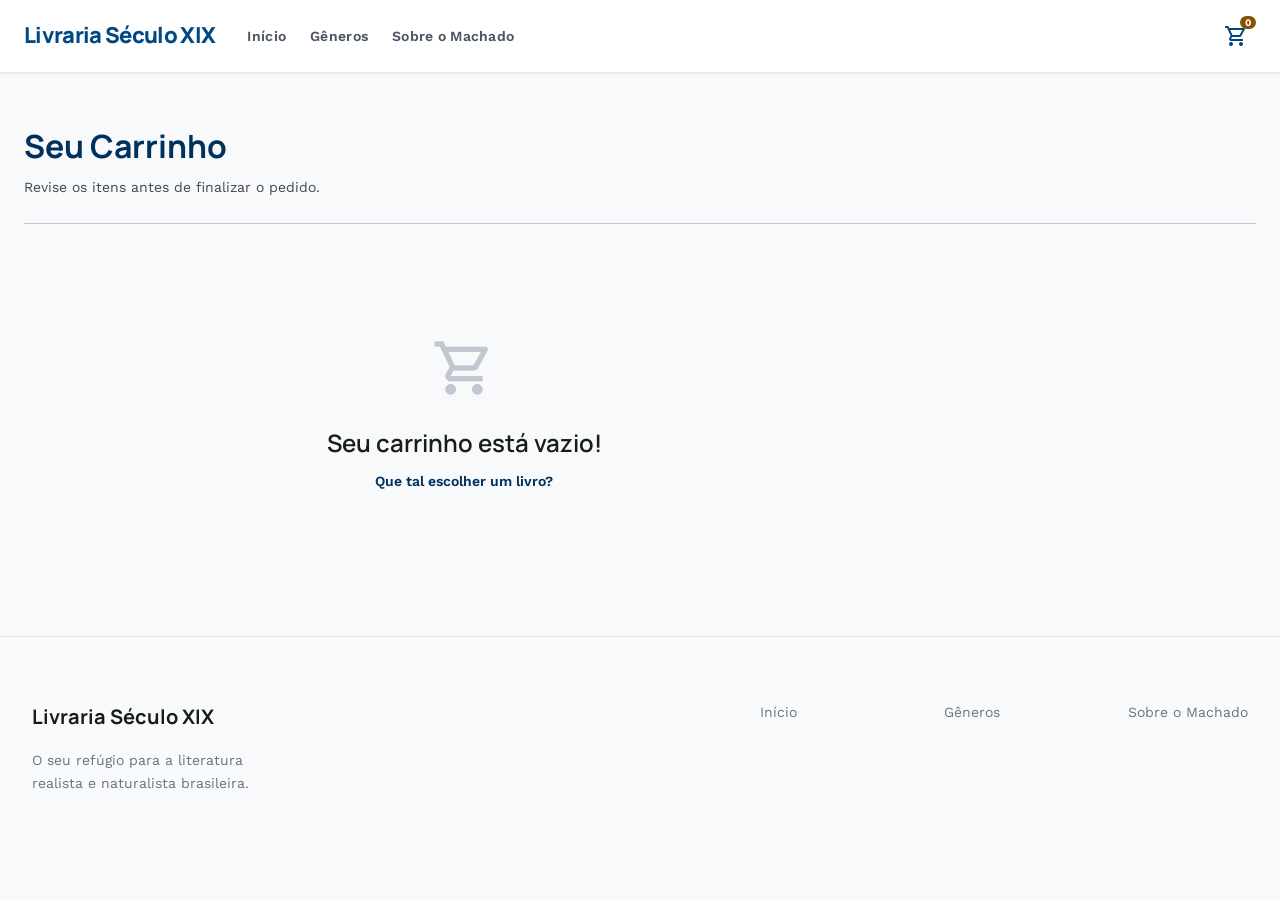
<file: carrinho.html>
<!DOCTYPE html>
<html lang="pt-BR">

<head>
  <meta charset="utf-8" />
  <meta name="viewport" content="width=device-width, initial-scale=1.0" />
  <title>Carrinho — Livraria Século XIX</title>

  <link
    href="https://fonts.googleapis.com/css2?family=Manrope:wght@400;500;600;700;800;900&family=Work+Sans:wght@400;500;600;700&display=swap"
    rel="stylesheet" />
  <link href="https://fonts.googleapis.com/css2?family=Material+Symbols+Outlined:wght,FILL@100..700,0..1"
    rel="stylesheet" />

  <link rel="stylesheet" href="CSS/index.css" />
  <link rel="stylesheet" href="CSS/carrinho.css" />
</head>

<body>

  <!-- ══ NAVBAR ══ -->
  <header class="nav">
    <div class="nav__inner">
      <div class="nav__esquerda">
        <a href="index.html" class="nav__logo">Livraria Século XIX</a>
        <div class="nav__links">
          <a class="nav__link" href="index.html">Início</a>
          <a class="nav__link" href="busca.html">Gêneros</a>
          <a class="nav__link" href="sobre.html">Sobre o Machado</a>
        </div>
      </div>

      <div class="nav__acoes">
        <button class="nav__icone-btn" aria-label="Carrinho">
          <span class="material-symbols-outlined">shopping_cart</span>
          <span class="nav__badge" id="badge-carrinho">0</span>
        </button>
      </div>
    </div>
  </header>

  <!-- ══ CONTEÚDO ══ -->
  <main class="pagina">

    <!-- Cabeçalho -->
    <header class="carrinho-header">
      <h1 class="carrinho-header__titulo">Seu Carrinho</h1>
      <p class="carrinho-header__subtitulo">Revise os itens antes de finalizar o pedido.</p>
    </header>

    <div class="carrinho-grid">

      <!-- ══ LISTA DE ITENS ══ -->
      <div class="lista-itens">

        <div class="empty-cart">
          <span class="material-symbols-outlined empty-cart__icone">shopping_cart</span>
          <p class="empty-cart__texto">Seu carrinho está vazio!</p>
          <a href="index.html" class="empty-cart__link">Que tal escolher um livro?</a>
        </div>

      </div><!-- /lista-itens -->

      <!-- ══ RESUMO ══ -->
      <aside class="resumo" id="resumo-pedido" style="display:none;">
        <h2 class="resumo__titulo">Resumo do Pedido</h2>
        <div class="resumo__linhas">
          <div class="resumo__linha">
            <span>Subtotal</span>
            <span id="spanSubtotal">R$ 0,00</span>
          </div>
          <div class="resumo__linha resumo__linha--total">
            <span>Total</span>
            <span id="spanTotal">R$ 0,00</span>
          </div>
        </div>
        <button class="btn-checkout">
          <span class="material-symbols-outlined">lock</span>
          Finalizar Compra
        </button>
      </aside>

    </div><!-- /carrinho-grid -->
  </main>

  <!-- ══ FOOTER ══ -->
  <footer class="rodape">
    <div class="rodape__inner">
      <div class="rodape__marca">
        <span class="rodape__logo">Livraria Século XIX</span>
        <p class="rodape__descricao">O seu refúgio para a literatura realista e naturalista brasileira.</p>
      </div>
      <div class="rodape__links">
        <a class="rodape__link" href="index.html">Início</a>
        <a class="rodape__link" href="busca.html">Gêneros</a>
        <a class="rodape__link" href="sobre.html">Sobre o Machado</a>
      </div>
    </div>
  </footer>

  <script src="JavaScript/carrinho.js"></script>
</body>

</html>
</file>
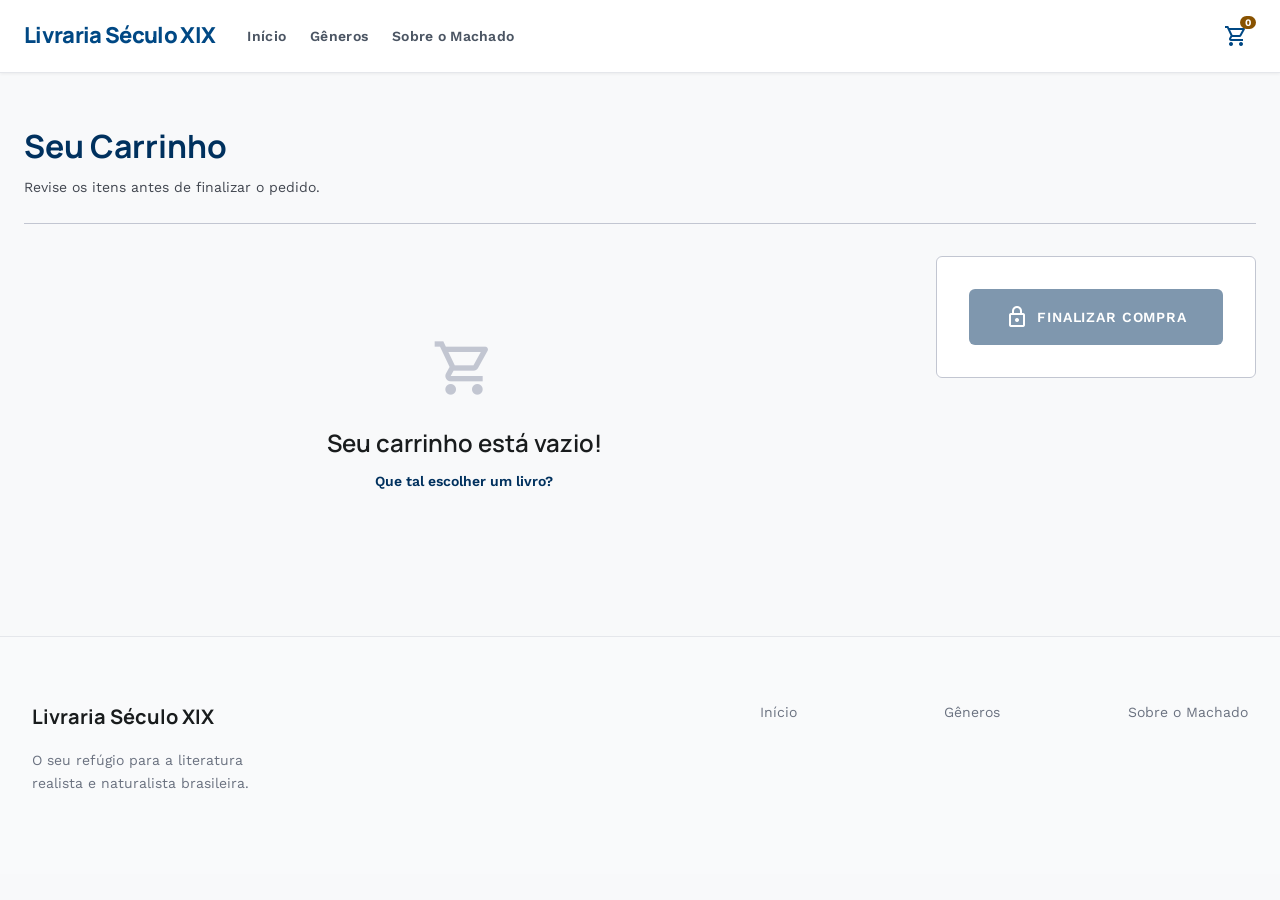
<file: FrontEnd/carrinho.html>
<!DOCTYPE html>
<html lang="pt-BR">

<head>
  <meta charset="utf-8" />
  <meta name="viewport" content="width=device-width, initial-scale=1.0" />
  <title>Carrinho — Livraria Século XIX</title>

  <link
    href="https://fonts.googleapis.com/css2?family=Manrope:wght@400;500;600;700;800;900&family=Work+Sans:wght@400;500;600;700&display=swap"
    rel="stylesheet" />
  <link href="https://fonts.googleapis.com/css2?family=Material+Symbols+Outlined:wght,FILL@100..700,0..1"
    rel="stylesheet" />

  <link rel="stylesheet" href="CSS/index.css" />
  <link rel="stylesheet" href="CSS/carrinho.css" />
</head>

<body>

  <!-- ══ NAVBAR ══ -->
  <header class="nav">
    <div class="nav__inner">
      <div class="nav__esquerda">
        <a href="index.html" class="nav__logo">Livraria Século XIX</a>
        <div class="nav__links">
          <a class="nav__link" href="index.html">Início</a>
          <a class="nav__link" href="busca.html">Gêneros</a>
          <a class="nav__link" href="sobre.html">Sobre o Machado</a>
        </div>
      </div>

      <div class="nav__acoes">
        <button class="nav__icone-btn" aria-label="Carrinho">
          <span class="material-symbols-outlined">shopping_cart</span>
          <span class="nav__badge" id="badge-carrinho">0</span>
        </button>
      </div>
    </div>
  </header>

  <!-- ══ CONTEÚDO ══ -->
  <main class="pagina">

    <!-- Cabeçalho -->
    <header class="carrinho-header">
      <h1 class="carrinho-header__titulo">Seu Carrinho</h1>
      <p class="carrinho-header__subtitulo">Revise os itens antes de finalizar o pedido.</p>
    </header>

    <div class="carrinho-grid">

      <!-- ══ LISTA DE ITENS ══ -->
      <div class="lista-itens">

        <div class="empty-cart">
          <span class="material-symbols-outlined empty-cart__icone">shopping_cart</span>
          <p class="empty-cart__texto">Seu carrinho está vazio!</p>
          <a href="index.html" class="empty-cart__link">Que tal escolher um livro?</a>
        </div>

      </div><!-- /lista-itens -->

      <!-- ══ RESUMO ══ -->
      <aside class="resumo" id="resumo-pedido">
        <button class="btn-checkout">
          <span class="material-symbols-outlined">lock</span>
          Finalizar Compra
        </button>
      </aside>

    </div><!-- /carrinho-grid -->
  </main>

  <!-- ══ FOOTER ══ -->
  <footer class="rodape">
    <div class="rodape__inner">
      <div class="rodape__marca">
        <span class="rodape__logo">Livraria Século XIX</span>
        <p class="rodape__descricao">O seu refúgio para a literatura realista e naturalista brasileira.</p>
      </div>
      <div class="rodape__links">
        <a class="rodape__link" href="index.html">Início</a>
        <a class="rodape__link" href="busca.html">Gêneros</a>
        <a class="rodape__link" href="sobre.html">Sobre o Machado</a>
      </div>
    </div>
  </footer>

  <div class="compra-concluida-modal">
    <div class="compra-concluida-modal__conteudo">
      <h2 class="compra-concluida-modal__titulo">Compra Concluída!</h2>
      <p class="compra-concluida-modal__mensagem">Obrigado pela sua compra. Abaixo estão os links para acessar seus
        livros:</p>
      <ul class="compra-concluida-modal__lista-livros">
      </ul>
      <button class="btn-fechar-modal">Fechar</button>
    </div>
  </div>

  <script src="JavaScript/carrinho.js"></script>
</body>

</html>
</file>
<file: CSS/index.css>
/* =====================================================
       TOKENS — CSS Custom Properties
       ===================================================== */
:root {
    --surface: #f8f9fa;
    --surface-dim: #d9dadb;
    --surface-bright: #f8f9fa;
    --surface-container-lowest: #ffffff;
    --surface-container-low: #f3f4f5;
    --surface-container: #edeeef;
    --surface-container-high: #e7e8e9;
    --surface-container-highest: #e1e3e4;
    --on-surface: #191c1d;
    --on-surface-variant: #424750;
    --outline: #727781;
    --outline-variant: #c2c6d1;
    --primary: #00315e;
    --on-primary: #ffffff;
    --primary-container: #004884;
    --on-primary-container: #88b8fb;
    --primary-fixed: #d4e3ff;
    --primary-fixed-dim: #a4c9ff;
    --on-primary-fixed: #001c39;
    --secondary: #885200;
    --on-secondary: #ffffff;
    --secondary-container: #fca226;
    --on-secondary-container: #683e00;
    --on-secondary-fixed: #2b1700;
    --error: #ba1a1a;
    --background: #f8f9fa;

    /* Tipografia */
    --font-display: 'Manrope', sans-serif;
    --font-body: 'Work Sans', sans-serif;

    /* Escala */
    --text-xs: 12px;
    --text-sm: 14px;
    --text-base: 16px;
    --text-lg: 20px;
    --text-xl: 24px;
    --text-2xl: 32px;
    --text-3xl: 48px;

    /* Espaçamentos */
    --sp-xs: 4px;
    --sp-sm: 8px;
    --sp-md: 16px;
    --sp-lg: 24px;
    --sp-xl: 32px;
    --sp-2xl: 48px;
    --sp-3xl: 64px;
    --sp-4xl: 80px;

    /* Layout */
    --max-w: 1280px;
    --radius-sm: 2px;
    --radius-md: 4px;
    --radius-lg: 6px;
    --radius-xl: 8px;
    --radius-full: 9999px;

    /* Sombras */
    --shadow-sm: 0 1px 3px rgba(0, 0, 0, 0.06);
    --shadow-md: 0 4px 12px rgba(0, 0, 0, 0.08);
    --shadow-lg: 0 10px 24px rgba(0, 0, 0, 0.10);
}

/* =====================================================
       RESET
       ===================================================== */
*,
*::before,
*::after {
    margin: 0;
    padding: 0;
    box-sizing: border-box;
}

html {
    scroll-behavior: smooth;
}

body {
    background: var(--background);
    color: var(--on-surface);
    font-family: var(--font-body);
    font-size: var(--text-base);
    line-height: 1.6;
}

a {
    color: inherit;
    text-decoration: none;
}

button {
    cursor: pointer;
    border: none;
    background: none;
    font-family: var(--font-body);
}

img {
    display: block;
    max-width: 100%;
}

.material-symbols-outlined {
    font-variation-settings: 'FILL' 0, 'wght' 400, 'GRAD' 0, 'opsz' 24;
}

/* scrollbar invisible */
.sem-scrollbar::-webkit-scrollbar {
    display: none;
}

.sem-scrollbar {
    -ms-overflow-style: none;
    scrollbar-width: none;
}

/* =====================================================
       NAVBAR — .nav
       ===================================================== */
.nav {
    background: var(--surface-container-lowest);
    border-bottom: 1px solid #e5e7eb;
    box-shadow: var(--shadow-sm);
    position: sticky;
    top: 0;
    z-index: 50;
}

.nav__inner {
    max-width: var(--max-w);
    margin: 0 auto;
    padding: var(--sp-md) var(--sp-lg);
    display: flex;
    align-items: center;
    justify-content: space-between;
    gap: var(--sp-md);
    flex-wrap: wrap;
}

.nav__esquerda {
    display: flex;
    align-items: center;
    gap: var(--sp-xl);
}

.nav__logo {
    font-family: var(--font-display);
    font-size: 22px;
    font-weight: 900;
    color: var(--primary-container);
    letter-spacing: -0.03em;
    white-space: nowrap;
}

.nav__links {
    display: flex;
    align-items: center;
    gap: var(--sp-lg);
}

.nav__link {
    font-family: var(--font-body);
    font-size: var(--text-sm);
    font-weight: 600;
    color: #4b5563;
    letter-spacing: 0.02em;
    transition: color .2s;
}

.nav__link:hover {
    color: var(--primary-container);
}

.nav__link--ativo {
    color: var(--primary-container);
    border-bottom: 2px solid var(--primary-container);
    padding-bottom: 2px;
}

.nav__busca {
    flex: 1;
    max-width: 480px;
    position: relative;
    display: flex;
    align-items: center;
}

.nav__busca-icone {
    position: absolute;
    left: var(--sp-md);
    color: var(--outline);
    pointer-events: none;
}

.nav__busca-input {
    width: 100%;
    padding: var(--sp-sm) var(--sp-md) var(--sp-sm) 40px;
    background: var(--surface-container);
    border: 1px solid var(--outline-variant);
    border-radius: var(--radius-lg);
    font-family: var(--font-body);
    font-size: var(--text-sm);
    color: var(--on-surface);
    outline: none;
    transition: border-color .2s;
}

.nav__busca-input:focus {
    border-color: var(--primary);
}

.nav__busca-input::placeholder {
    color: var(--outline);
}

.nav__acoes {
    display: flex;
    align-items: center;
    gap: var(--sp-xs);
}

.nav__icone-btn {
    padding: var(--sp-sm);
    border-radius: var(--radius-full);
    color: var(--primary-container);
    transition: background .2s;
    position: relative;
    display: flex;
}

.nav__icone-btn:hover {
    background: #f9fafb;
}

.nav__badge {
    position: absolute;
    top: 0;
    right: 0;
    background: var(--secondary);
    color: white;
    font-size: 10px;
    font-weight: 700;
    padding: 1px 5px;
    border-radius: var(--radius-full);
    min-width: 16px;
    text-align: center;
}

/* =====================================================
       MAIN WRAPPER
       ===================================================== */
.pagina {
    max-width: var(--max-w);
    margin: 0 auto;
    padding: 0 var(--sp-lg);
}

/* =====================================================
       HERO — .hero
       ===================================================== */
.hero {
    margin: var(--sp-xl) 0 var(--sp-4xl);
}

.hero__banner {
    position: relative;
    height: 480px;
    border-radius: var(--radius-xl);
    overflow: hidden;
    box-shadow: var(--shadow-lg);
}

.hero__img {
    position: absolute;
    inset: 0;
    width: 100%;
    height: 100%;
    object-fit: cover;
}

.hero__overlay {
    position: absolute;
    inset: 0;
    background: linear-gradient(to right, rgba(0, 49, 94, 0.9), transparent);
    display: flex;
    flex-direction: column;
    justify-content: center;
    padding: var(--sp-3xl);
    color: white;
}

.hero__etiqueta {
    font-family: var(--font-body);
    font-size: var(--text-xs);
    font-weight: 600;
    letter-spacing: 0.15em;
    text-transform: uppercase;
    color: var(--primary-fixed);
    margin-bottom: var(--sp-md);
}

.hero__titulo {
    font-family: var(--font-display);
    font-size: clamp(28px, 4vw, var(--text-3xl));
    font-weight: 700;
    line-height: 1.2;
    max-width: 520px;
    margin-bottom: var(--sp-lg);
}

.hero__subtitulo {
    font-size: var(--text-base);
    line-height: 1.6;
    max-width: 440px;
    color: var(--primary-fixed-dim);
    margin-bottom: var(--sp-xl);
}

.hero__botoes {
    display: flex;
    gap: var(--sp-md);
    flex-wrap: wrap;
}

.btn-hero-primario {
    background: var(--secondary-container);
    color: var(--on-secondary-fixed);
    font-family: var(--font-body);
    font-size: var(--text-lg);
    font-weight: 600;
    padding: var(--sp-md) var(--sp-xl);
    border-radius: var(--radius-sm);
    letter-spacing: 0.05em;
    text-transform: uppercase;
    transition: all .2s;
}

.btn-hero-primario:hover {
    background: var(--secondary);
    color: white;
}

.btn-hero-secundario {
    border: 2px solid white;
    color: white;
    font-family: var(--font-body);
    font-size: var(--text-lg);
    font-weight: 600;
    padding: var(--sp-md) var(--sp-xl);
    border-radius: var(--radius-sm);
    letter-spacing: 0.05em;
    text-transform: uppercase;
    transition: background .2s;
}

.btn-hero-secundario:hover {
    background: rgba(255, 255, 255, 0.1);
}

/* =====================================================
       SECÇÃO GENÉRICA — .secao
       ===================================================== */
.secao {
    margin-bottom: var(--sp-4xl);
}

.secao__cabecalho {
    display: flex;
    align-items: flex-end;
    justify-content: space-between;
    margin-bottom: var(--sp-xl);
    gap: var(--sp-md);
}

.secao__titulo {
    font-family: var(--font-display);
    font-size: var(--text-2xl);
    font-weight: 700;
    color: var(--primary);
    line-height: 1.25;
}

.secao__subtitulo {
    font-size: var(--text-sm);
    color: var(--on-surface-variant);
    margin-top: var(--sp-xs);
}

.secao__ver-todos {
    font-family: var(--font-body);
    font-size: var(--text-sm);
    font-weight: 600;
    color: var(--primary);
    letter-spacing: 0.02em;
    display: flex;
    align-items: center;
    gap: var(--sp-xs);
    white-space: nowrap;
    transition: opacity .2s;
}

.secao__ver-todos:hover {
    opacity: 0.75;
    text-decoration: underline;
}

.secao__ver-todos .material-symbols-outlined {
    font-size: 16px;
}

/* =====================================================
       GRID DE GÊNEROS — .generos
       ===================================================== */
.generos__grid {
    display: grid;
    grid-template-columns: repeat(5, 1fr);
    gap: var(--sp-md);
}

.genero-card {
    display: flex;
    flex-direction: column;
    align-items: center;
    justify-content: center;
    padding: var(--sp-lg);
    background: var(--surface-container-lowest);
    border: 1px solid var(--outline-variant);
    border-radius: var(--radius-lg);
    cursor: pointer;
    transition: all .2s;
    gap: var(--sp-sm);
}

.genero-card:hover {
    border-color: var(--primary);
    box-shadow: var(--shadow-md);
}

.genero-card:hover .genero-card__icone {
    transform: scale(1.1);
}

.genero-card__icone {
    font-size: 36px;
    color: var(--primary);
    transition: transform .2s;
}

.genero-card__nome {
    font-family: var(--font-body);
    font-size: var(--text-sm);
    font-weight: 600;
    color: var(--on-surface);
    text-align: center;
}

/* =====================================================
       SCROLL HORIZONTAL — .scroll-livros
       ===================================================== */
.scroll-livros__controles {
    display: flex;
    gap: var(--sp-sm);
}

.btn-scroll {
    width: 40px;
    height: 40px;
    border-radius: var(--radius-full);
    border: 1px solid var(--outline-variant);
    display: flex;
    align-items: center;
    justify-content: center;
    color: var(--on-surface);
    transition: background .2s;
}

.btn-scroll:hover {
    background: var(--primary-fixed);
}

.scroll-livros__trilha {
    display: flex;
    gap: var(--sp-lg);
    overflow-x: auto;
    padding-bottom: var(--sp-lg);
}

/* =====================================================
       CARD DE LIVRO — .livro-card
       ===================================================== */
.livro-card {
    flex: none;
    width: 220px;
    background: var(--surface-container-lowest);
    border: 1px solid var(--outline-variant);
    border-radius: var(--radius-sm);
    overflow: hidden;
    transition: box-shadow .2s;
}

.livro-card:hover {
    box-shadow: var(--shadow-lg);
}

.livro-card__capa {
    position: relative;
    height: 300px;
    background: var(--surface-container);
    overflow: hidden;
}

.livro-card__capa img {
    width: 100%;
    height: 100%;
    object-fit: cover;
    transition: transform .5s;
}

.livro-card:hover .livro-card__capa img {
    transform: scale(1.05);
}

.livro-card__tag {
    position: absolute;
    top: var(--sp-sm);
    left: var(--sp-sm);
    background: var(--primary);
    color: white;
    font-family: var(--font-body);
    font-size: 10px;
    font-weight: 700;
    padding: 2px var(--sp-sm);
    border-radius: var(--radius-sm);
    text-transform: uppercase;
    letter-spacing: 0.06em;
}

.livro-card__info {
    padding: var(--sp-md);
}

.livro-card__titulo {
    font-family: var(--font-body);
    font-size: var(--text-sm);
    font-weight: 600;
    color: var(--on-surface);
    margin-bottom: var(--sp-xs);
    white-space: nowrap;
    overflow: hidden;
    text-overflow: ellipsis;
}

.livro-card__autor {
    font-size: var(--text-xs);
    color: var(--on-surface-variant);
    margin-bottom: var(--sp-sm);
}

.livro-card__rodape {
    display: flex;
    align-items: center;
    justify-content: space-between;
}

.livro-card__preco {
    font-weight: 700;
    color: var(--primary);
}

.btn-adicionar {
    width: 32px;
    height: 32px;
    border-radius: var(--radius-full);
    border: 1px solid var(--primary);
    color: var(--primary);
    display: flex;
    align-items: center;
    justify-content: center;
    transition: all .2s;
}

.btn-adicionar:hover {
    background: var(--primary);
    color: white;
}

.btn-adicionar .material-symbols-outlined {
    font-size: 18px;
}

/* =====================================================
       MAIS VENDIDOS — .mais-vendidos
       ===================================================== */
.mais-vendidos__grid {
    display: grid;
    grid-template-columns: repeat(4, 1fr);
    gap: var(--sp-xl);
}

.mais-vendido {
    display: flex;
    gap: var(--sp-md);
    cursor: pointer;
}

.mais-vendido__capa {
    flex: none;
    width: 120px;
    height: 180px;
    background: var(--surface-container);
    border-radius: var(--radius-sm);
    box-shadow: var(--shadow-md);
    overflow: hidden;
}

.mais-vendido__capa img {
    width: 100%;
    height: 100%;
    object-fit: cover;
    transition: transform .5s;
}

.mais-vendido:hover .mais-vendido__capa img {
    transform: scale(1.1);
}

.mais-vendido__info {
    display: flex;
    flex-direction: column;
    justify-content: center;
}

.mais-vendido__numero {
    font-family: var(--font-display);
    font-size: var(--text-xl);
    font-weight: 900;
    color: var(--secondary);
    margin-bottom: var(--sp-xs);
}

.mais-vendido__titulo {
    font-family: var(--font-body);
    font-size: var(--text-lg);
    font-weight: 600;
    line-height: 1.3;
    color: var(--on-surface);
    margin-bottom: var(--sp-xs);
}

.mais-vendido__autor {
    font-size: var(--text-xs);
    color: var(--on-surface-variant);
    margin-bottom: var(--sp-sm);
}

.mais-vendido__preco {
    font-weight: 700;
    color: var(--primary);
}

/* =====================================================
       BENTO PROMO — .promo
       ===================================================== */
.promo__grid {
    display: grid;
    grid-template-columns: 2fr 1fr;
    gap: var(--sp-lg);
    height: 400px;
}

.promo-card {
    position: relative;
    border-radius: var(--radius-xl);
    overflow: hidden;
    padding: var(--sp-3xl);
    display: flex;
    flex-direction: column;
    justify-content: flex-end;
}

.promo-card--clube {
    background: var(--primary-container);
    color: white;
}

.promo-card--presente {
    background: var(--secondary);
    color: white;
}

.promo-card__img {
    position: absolute;
    inset: 0;
    width: 100%;
    height: 100%;
    object-fit: cover;
    mix-blend-mode: multiply;
    opacity: 0.5;
}

.promo-card__conteudo {
    position: relative;
    z-index: 1;
}

.promo-card__icone-bg {
    position: absolute;
    bottom: -40px;
    right: -40px;
    font-size: 300px;
    opacity: 0.1;
    transform: rotate(12deg);
}

.promo-card__titulo {
    font-family: var(--font-display);
    font-size: var(--text-2xl);
    font-weight: 700;
    margin-bottom: var(--sp-md);
}

.promo-card__texto {
    font-size: var(--text-base);
    line-height: 1.6;
    color: var(--on-primary-container);
    margin-bottom: var(--sp-xl);
    max-width: 400px;
}

.promo-card--presente .promo-card__texto {
    font-size: var(--text-sm);
    color: rgba(255, 255, 255, 0.85);
}

.btn-promo {
    padding: var(--sp-sm) var(--sp-lg);
    font-family: var(--font-body);
    font-size: var(--text-sm);
    font-weight: 700;
    letter-spacing: 0.05em;
    text-transform: uppercase;
    border-radius: var(--radius-sm);
    width: fit-content;
    transition: all .2s;
}

.btn-sobre-autor {
    background: white;
    color: var(--primary);
}

.btn-sobre-autor:hover {
    opacity: 0.9;
}


/* =====================================================
       LIVRO MODAL — .book-popup
       ===================================================== */


.book-popup {
    position: fixed;
    background: rgba(0, 0, 0, 0.5);
    z-index: -10;
    display: flex;
    justify-content: center;
    align-items: center;
    opacity: 0;
    padding: var(--sp-md);
    top: 0;
    left: 0;
    width: 100%;
    height: 100%;
}

.pagina2 {
    position: relative;
    background: white;
    max-width: var(--max-w);
    width: 100%;
    margin: 0 auto;
    padding: var(--sp-xl) var(--sp-lg);
    overflow-y: auto;
    max-height: 90vh;
    border-radius: var(--radius-xl);
    box-shadow: var(--shadow-lg);
}

/* BOTÃO FECHAR */
.book-popup__close {
    position: absolute;
    top: var(--sp-md);
    right: var(--sp-md);
    font-size: 2rem;
    cursor: pointer;
    transition: all .2s ease-in-out;
    z-index: 10;
    background: white;
    border-radius: 50%;
}

.book-popup__close:hover {
    color: var(--primary);
}

/* HERO DO PRODUTO */
.produto-hero {
    display: grid;
    grid-template-columns: 1fr 1.5fr;
    gap: var(--sp-2xl);
    margin-bottom: var(--sp-2xl);
    align-items: start;
}

@media (max-width: 768px) {
    .produto-hero {
        grid-template-columns: 1fr;
        gap: var(--sp-lg);
    }
}

/* GALERIA */
.galeria {}

.galeria__principal {
    display: flex;
    align-items: center;
    justify-content: center;
    border: 1.5px solid #004884;
    border-radius: 20px;
}

.galeria__principal img {
    max-height: 420px;
    width: auto;
    max-width: 100%;
    object-fit: contain;
    box-shadow: var(--shadow-xl);
    border-radius: 20px;
}

.galeria__thumbs {
    display: grid;
    grid-template-columns: repeat(4, 1fr);
    gap: var(--sp-md);
}

.galeria__thumb {
    border: 1px solid var(--outline-variant);
    padding: var(--sp-sm);
    cursor: pointer;
    transition: border-color .2s;
    overflow: hidden;
}

.galeria__thumb:hover {
    border-color: var(--primary);
}

.galeria__thumb--ativo {
    border: 2px solid var(--primary-container);
}

.galeria__thumb img {
    width: 100%;
}

.galeria__thumb--video {
    display: flex;
    align-items: center;
    justify-content: center;
    background: var(--surface);
}

.galeria__thumb--video .material-symbols-outlined {
    color: var(--outline);
}

/* DETALHES */
.produto-detalhes {
    display: flex;
    flex-direction: column;
    justify-content: center;
}

.produto-detalhes__tag {
    display: inline-block;
    background: rgba(252, 162, 38, 0.1);
    color: var(--secondary);
    font-family: var(--font-body);
    font-size: var(--text-xs);
    font-weight: 600;
    letter-spacing: 0.08em;
    text-transform: uppercase;
    padding: var(--sp-xs) var(--sp-sm);
    border-radius: var(--radius-full);
    margin-bottom: var(--sp-md);
}

.produto-detalhes__titulo {
    font-family: var(--font-display);
    font-size: var(--text-2xl);
    font-weight: 700;
    color: var(--on-surface);
    line-height: 1.25;
    margin-bottom: var(--sp-sm);
}

.produto-detalhes__autor {
    font-family: var(--font-body);
    font-size: var(--text-lg);
    font-weight: 600;
    color: var(--primary);
    margin-bottom: var(--sp-lg);
}

.produto-detalhes__autor span {
    cursor: pointer;
}

.produto-detalhes__autor span:hover {
    text-decoration: underline;
}

/* PREÇO */
.preco-box {
    background: var(--surface-container-low);
    border: 1px solid var(--outline-variant);
    padding: var(--sp-lg);
    margin-bottom: var(--sp-xl);
}

.preco-box__valores {
    display: flex;
    align-items: baseline;
    gap: var(--sp-md);
    margin-bottom: var(--sp-md);
}

.preco-box__atual {
    font-size: 30px;
    font-weight: 700;
    color: var(--on-surface);
}


.preco-box__botoes {
    display: flex;
    gap: var(--sp-md);
}

.btn-carrinho {
    flex: 1;
    background: var(--primary);
    color: white;
    font-family: var(--font-body);
    font-size: var(--text-sm);
    font-weight: 600;
    padding: var(--sp-md) var(--sp-lg);
    border-radius: var(--radius-lg);
    letter-spacing: 0.08em;
    text-transform: uppercase;
    display: flex;
    align-items: center;
    justify-content: center;
    gap: var(--sp-sm);
    transition: background .2s;
}

.btn-carrinho:hover {
    background: var(--primary-container);
}


/* DESCRIÇÃO */
.produto-desc {
    margin-bottom: var(--sp-xl);
}

.produto-desc__label {
    font-family: var(--font-body);
    font-size: var(--text-xs);
    font-weight: 600;
    letter-spacing: 0.15em;
    text-transform: uppercase;
    color: var(--outline);
    margin-bottom: var(--sp-sm);
}

.produto-desc__texto {
    font-size: var(--text-base);
    color: var(--on-surface-variant);
    line-height: 1.7;
}

/* METADADOS */
.produto-meta {
    display: grid;
    grid-template-columns: repeat(auto-fit, minmax(120px, 1fr));
    gap: var(--sp-lg);
    padding-top: var(--sp-xl);
    border-top: 1px solid var(--outline-variant);
}

.produto-meta__item {}

.produto-meta__label {
    font-size: var(--text-xs);
    font-weight: 500;
    color: var(--outline);
    letter-spacing: 0.08em;
    text-transform: uppercase;
    margin-bottom: var(--sp-xs);
}

.produto-meta__valor {
    font-size: var(--text-sm);
    font-weight: 600;
    color: var(--on-surface);
}

/* ESPECIFICAÇÕES */
.especificacoes {
    margin-bottom: var(--sp-2xl);
}

.secao__titulo-borda {
    font-family: var(--font-display);
    font-size: var(--text-xl);
    font-weight: 600;
    color: var(--on-surface);
    border-left: 4px solid var(--primary);
    padding-left: var(--sp-md);
    margin-bottom: var(--sp-xl);
}

.specs__grid {
    display: grid;
    grid-template-columns: repeat(2, 1fr);
    gap: var(--sp-lg);
}

.spec-card {
    background: var(--surface-container-lowest);
    border: 1px solid var(--outline-variant);
    padding: var(--sp-lg);
    box-shadow: var(--shadow-sm);
    text-align: center;
}

.spec-card .material-symbols-outlined {
    color: var(--primary);
    margin-bottom: var(--sp-md);
    font-size: 24px;
    display: block;
}

.spec-card__titulo {
    font-family: var(--font-body);
    font-size: var(--text-lg);
    font-weight: 600;
    margin-bottom: var(--sp-sm);
}

.spec-card__texto {
    font-size: var(--text-sm);
    color: var(--on-surface-variant);
    line-height: 1.5;
}

/* RECOMENDADOS */
.recomendados {
    margin-bottom: var(--sp-2xl);
}

.recomendados__cabecalho {
    display: flex;
    align-items: center;
    justify-content: space-between;
    margin-bottom: var(--sp-xl);
}

.recomendados__ver-todos {
    font-size: var(--text-xs);
    font-weight: 600;
    letter-spacing: 0.1em;
    text-transform: uppercase;
    color: var(--primary);
    display: flex;
    align-items: center;
    gap: var(--sp-xs);
}

.recomendados__ver-todos:hover {
    text-decoration: underline;
}

.recomendados__grid {
    display: grid;
    grid-template-columns: repeat(5, 1fr);
    gap: var(--sp-lg);
}

.rec-card {
    cursor: pointer;
}

.rec-card__capa {
    background: var(--surface-container-lowest);
    border: 1px solid var(--outline-variant);
    padding: var(--sp-md);
    margin-bottom: var(--sp-sm);
    transition: box-shadow .3s;
}

.rec-card:hover .rec-card__capa {
    box-shadow: var(--shadow-lg);
}

.rec-card__capa img {
    width: 100%;
}

.rec-card__titulo {
    font-size: var(--text-sm);
    font-weight: 600;
    color: var(--on-surface);
    white-space: nowrap;
    overflow: hidden;
    text-overflow: ellipsis;
}

.rec-card__autor {
    font-size: var(--text-xs);
    color: var(--outline);
    margin-bottom: var(--sp-xs);
}

.rec-card__preco {
    font-weight: 700;
    color: var(--primary);
}

/* =====================================================
       FOOTER — .rodape
       ===================================================== */
.rodape {
    background: #f9fafb;
    border-top: 1px solid #e5e7eb;
    margin-top: auto;
}

.rodape__inner {
    max-width: var(--max-w);
    margin: 0 auto;
    padding: var(--sp-3xl) var(--sp-xl);
    display: flex;
    flex-direction: row;
    justify-content: space-between;
    align-items: flex-start;
    gap: var(--sp-xl);
    flex-wrap: wrap;
}

.rodape__marca {
    max-width: 260px;
}

.rodape__logo {
    font-family: var(--font-display);
    font-size: var(--text-lg);
    font-weight: 700;
    color: var(--on-surface);
    display: block;
    margin-bottom: var(--sp-md);
}

.rodape__descricao {
    font-size: var(--text-sm);
    color: #6b7280;
    line-height: 1.6;
    margin-bottom: var(--sp-md);
}

.rodape__social {
    display: flex;
    gap: var(--sp-md);
}

.rodape__icone {
    color: #9ca3af;
    transition: color .2s;
}

.rodape__icone:hover {
    color: var(--primary-container);
}

.rodape__links {
    display: grid;
    grid-template-columns: repeat(3, 1fr);
    gap: var(--sp-sm) var(--sp-3xl);
}

.rodape__link {
    font-size: var(--text-sm);
    color: #6b7280;
    transition: color .2s;
    text-underline-offset: 3px;
}

.rodape__link:hover {
    color: var(--primary-container);
}

.rodape__newsletter {
    display: flex;
    flex-direction: column;
    gap: var(--sp-md);
}

.rodape__newsletter-titulo {
    font-family: var(--font-display);
    font-size: var(--text-sm);
    font-weight: 600;
    color: var(--primary-container);
}

.rodape__newsletter-form {
    display: flex;
    gap: var(--sp-sm);
}

.rodape__newsletter-input {
    background: white;
    border: 1px solid var(--outline-variant);
    padding: var(--sp-sm) var(--sp-md);
    border-radius: var(--radius-sm);
    font-family: var(--font-body);
    font-size: var(--text-sm);
    outline: none;
    transition: border-color .2s;
}

.rodape__newsletter-input:focus {
    border-color: var(--primary);
}

.btn-newsletter {
    background: var(--primary);
    color: white;
    font-family: var(--font-body);
    font-size: var(--text-xs);
    font-weight: 700;
    letter-spacing: 0.08em;
    text-transform: uppercase;
    padding: var(--sp-sm) var(--sp-md);
    border-radius: var(--radius-sm);
    transition: opacity .2s;
}

.btn-newsletter:hover {
    opacity: 0.85;
}

.rodape__copy {
    font-size: 10px;
    color: #9ca3af;
    width: 100%;
    text-align: center;
    margin-top: var(--sp-xl);
    padding-top: var(--sp-md);
    border-top: 1px solid #e5e7eb;
}

@keyframes fadeIn {
    from {
        z-index: -10;
        opacity: 0;
    }

    to {
        z-index: 10;
        opacity: 1;
    }
}

@keyframes fadeOut {
    from {
        z-index: 10;
        opacity: 1;
    }

    to {
        z-index: -10;
        opacity: 0;
    }
}

/* =====================================================
       RESPONSIVO
       ===================================================== */
@media (max-width: 1024px) {
    .generos__grid {
        grid-template-columns: repeat(3, 1fr);
    }

    .mais-vendidos__grid {
        grid-template-columns: repeat(2, 1fr);
    }

    .produto-meta {
        grid-template-columns: repeat(2, 1fr);
    }

    .specs__grid {
        grid-template-columns: 1fr;
    }

    .recomendados__grid {
        grid-template-columns: repeat(2, 1fr);
    }

    .nav__links {
        display: none;
    }
}

@media (max-width: 768px) {
    .nav__links {
        display: none;
    }

    .nav__esquerda {
        width: 100%;
        justify-content: space-between;
    }

    .generos__grid {
        grid-template-columns: repeat(2, 1fr);
    }

    .mais-vendidos__grid {
        grid-template-columns: 1fr;
    }

    .promo__grid {
        grid-template-columns: 1fr;
        height: auto;
    }

    .promo-card {
        height: 300px;
    }

    .rodape__inner {
        flex-direction: column;
    }

    .rodape__links {
        grid-template-columns: repeat(2, 1fr);
    }
}
</file>
<file: CSS/carrinho.css>
/* =====================================================
   CARRINHO — Estilos específicos da página
   (Reset, tokens, navbar e footer vêm do index.css)
   ===================================================== */

/* ── Cabeçalho ── */
.carrinho-header {
    margin: var(--sp-2xl) 0 var(--sp-xl);
    padding-bottom: var(--sp-lg);
    border-bottom: 1px solid var(--outline-variant);
}

.carrinho-header__titulo {
    font-family: var(--font-display);
    font-size: var(--text-2xl);
    font-weight: 700;
    color: var(--primary);
    margin-bottom: var(--sp-xs);
}

.carrinho-header__subtitulo {
    font-size: var(--text-sm);
    color: var(--on-surface-variant);
}

/* ── Layout grid: itens + resumo ── */
.carrinho-grid {
    display: grid;
    grid-template-columns: 1fr 320px;
    gap: var(--sp-xl);
    align-items: start;
    margin-bottom: var(--sp-3xl);
}

/* ── Lista de itens ── */
.lista-itens {
    display: flex;
    flex-direction: column;
    gap: var(--sp-md);
}

/* ── Card do item ── */
.item-carrinho {
    background: var(--surface-container-lowest);
    border: 1px solid var(--outline-variant);
    border-radius: var(--radius-lg);
    padding: var(--sp-lg);
    display: flex;
    gap: var(--sp-lg);
    transition: box-shadow .2s;
}

.item-carrinho:hover {
    box-shadow: var(--shadow-md);
}

.item-carrinho__capa {
    width: 88px;
    height: 128px;
    flex-shrink: 0;
    background: var(--surface-container);
    border-radius: var(--radius-sm);
    overflow: hidden;
}

.item-carrinho__capa img {
    width: 100%;
    height: 100%;
    object-fit: cover;
}

.item-carrinho__info {
    flex: 1;
    display: flex;
    flex-direction: column;
    justify-content: space-between;
}

.item-carrinho__topo {
    display: flex;
    justify-content: space-between;
    align-items: flex-start;
    gap: var(--sp-md);
}

.item-carrinho__titulo {
    font-family: var(--font-display);
    font-size: var(--text-lg);
    font-weight: 700;
    color: var(--on-surface);
    line-height: 1.3;
    margin-bottom: var(--sp-xs);
}

.item-carrinho__autor {
    font-size: var(--text-xs);
    color: var(--on-surface-variant);
}

.item-carrinho__preco {
    font-size: var(--text-lg);
    font-weight: 700;
    color: var(--primary);
    white-space: nowrap;
}

.item-carrinho__rodape {
    display: flex;
    align-items: center;
    justify-content: space-between;
    margin-top: var(--sp-md);
}

/* ── Controle de quantidade ── */
.quantidade {
    display: flex;
    align-items: center;
    border: 1px solid var(--outline-variant);
    border-radius: var(--radius-lg);
    overflow: hidden;
}

.quantidade__btn {
    padding: var(--sp-sm) var(--sp-md);
    color: var(--primary);
    transition: background .15s;
    display: flex;
    align-items: center;
}

.quantidade__btn:hover {
    background: var(--surface-container);
}

.quantidade__btn .material-symbols-outlined {
    font-size: 16px;
}

.quantidade__valor {
    padding: var(--sp-sm) var(--sp-lg);
    font-size: var(--text-sm);
    font-weight: 700;
    color: var(--on-surface);
    border-left: 1px solid var(--outline-variant);
    border-right: 1px solid var(--outline-variant);
    min-width: 40px;
    text-align: center;
}

/* ── Botão remover ── */
.btn-remover {
    display: flex;
    align-items: center;
    gap: var(--sp-xs);
    color: var(--error);
    font-size: var(--text-sm);
    transition: opacity .2s;
}

.btn-remover:hover {
    opacity: 0.7;
}

.btn-remover .material-symbols-outlined {
    font-size: 16px;
}

/* ── Carrinho vazio ── */
.empty-cart {
    display: flex;
    flex-direction: column;
    align-items: center;
    justify-content: center;
    padding: var(--sp-4xl) var(--sp-lg);
    text-align: center;
}

.empty-cart__icone {
    font-size: 64px;
    color: var(--outline-variant);
    margin-bottom: var(--sp-lg);
}

.empty-cart__texto {
    font-family: var(--font-display);
    font-size: var(--text-xl);
    font-weight: 600;
    color: var(--on-surface);
    margin-bottom: var(--sp-sm);
}

.empty-cart__link {
    font-size: var(--text-sm);
    font-weight: 600;
    color: var(--primary);
    transition: opacity .2s;
}

.empty-cart__link:hover {
    text-decoration: underline;
}

/* ── Resumo do pedido (sidebar) ── */
.resumo {
    position: sticky;
    top: 80px;
    background: var(--surface-container-lowest);
    border: 1px solid var(--outline-variant);
    border-radius: var(--radius-lg);
    padding: var(--sp-xl);
}

.resumo__titulo {
    font-family: var(--font-display);
    font-size: var(--text-lg);
    font-weight: 700;
    color: var(--on-surface);
    margin-bottom: var(--sp-lg);
    padding-bottom: var(--sp-md);
    border-bottom: 1px solid var(--outline-variant);
}

.resumo__linhas {
    display: flex;
    flex-direction: column;
    gap: var(--sp-md);
    margin-bottom: var(--sp-xl);
}

.resumo__linha {
    display: flex;
    justify-content: space-between;
    font-size: var(--text-sm);
    color: var(--on-surface-variant);
}

.resumo__linha--total {
    padding-top: var(--sp-md);
    border-top: 1px solid var(--outline-variant);
    font-weight: 700;
    font-size: var(--text-lg);
    color: var(--on-surface);
}

/* ── Botão checkout ── */
.btn-checkout {
    width: 100%;
    background: var(--primary);
    color: white;
    font-family: var(--font-body);
    font-size: var(--text-sm);
    font-weight: 600;
    padding: var(--sp-md) var(--sp-lg);
    border-radius: var(--radius-lg);
    letter-spacing: 0.06em;
    text-transform: uppercase;
    display: flex;
    align-items: center;
    justify-content: center;
    gap: var(--sp-sm);
    transition: background .2s;
}

.btn-checkout:hover {
    background: var(--primary-container);
}

/* ── Responsivo ── */
@media (max-width: 900px) {
    .carrinho-grid {
        grid-template-columns: 1fr;
    }

    .resumo {
        position: static;
    }
}

@media (max-width: 640px) {
    .item-carrinho {
        flex-direction: column;
    }

    .item-carrinho__capa {
        width: 100%;
        height: 180px;
    }
}
</file>
<file: FrontEnd/CSS/index.css>
/* =====================================================
       TOKENS — CSS Custom Properties
       ===================================================== */
:root {
    --surface: #f8f9fa;
    --surface-dim: #d9dadb;
    --surface-bright: #f8f9fa;
    --surface-container-lowest: #ffffff;
    --surface-container-low: #f3f4f5;
    --surface-container: #edeeef;
    --surface-container-high: #e7e8e9;
    --surface-container-highest: #e1e3e4;
    --on-surface: #191c1d;
    --on-surface-variant: #424750;
    --outline: #727781;
    --outline-variant: #c2c6d1;
    --primary: #00315e;
    --on-primary: #ffffff;
    --primary-container: #004884;
    --on-primary-container: #88b8fb;
    --primary-fixed: #d4e3ff;
    --primary-fixed-dim: #a4c9ff;
    --on-primary-fixed: #001c39;
    --secondary: #885200;
    --on-secondary: #ffffff;
    --secondary-container: #fca226;
    --on-secondary-container: #683e00;
    --on-secondary-fixed: #2b1700;
    --error: #ba1a1a;
    --background: #f8f9fa;

    /* Tipografia */
    --font-display: 'Manrope', sans-serif;
    --font-body: 'Work Sans', sans-serif;

    /* Escala */
    --text-xs: 12px;
    --text-sm: 14px;
    --text-base: 16px;
    --text-lg: 20px;
    --text-xl: 24px;
    --text-2xl: 32px;
    --text-3xl: 48px;

    /* Espaçamentos */
    --sp-xs: 4px;
    --sp-sm: 8px;
    --sp-md: 16px;
    --sp-lg: 24px;
    --sp-xl: 32px;
    --sp-2xl: 48px;
    --sp-3xl: 64px;
    --sp-4xl: 80px;

    /* Layout */
    --max-w: 1280px;
    --radius-sm: 2px;
    --radius-md: 4px;
    --radius-lg: 6px;
    --radius-xl: 8px;
    --radius-full: 9999px;

    /* Sombras */
    --shadow-sm: 0 1px 3px rgba(0, 0, 0, 0.06);
    --shadow-md: 0 4px 12px rgba(0, 0, 0, 0.08);
    --shadow-lg: 0 10px 24px rgba(0, 0, 0, 0.10);
}

/* =====================================================
       RESET
       ===================================================== */
*,
*::before,
*::after {
    margin: 0;
    padding: 0;
    box-sizing: border-box;
}

html {
    scroll-behavior: smooth;
}

body {
    background: var(--background);
    color: var(--on-surface);
    font-family: var(--font-body);
    font-size: var(--text-base);
    line-height: 1.6;
}

a {
    color: inherit;
    text-decoration: none;
}

button {
    cursor: pointer;
    border: none;
    background: none;
    font-family: var(--font-body);
}

img {
    display: block;
    max-width: 100%;
}

.material-symbols-outlined {
    font-variation-settings: 'FILL' 0, 'wght' 400, 'GRAD' 0, 'opsz' 24;
}

/* scrollbar invisible */
.sem-scrollbar::-webkit-scrollbar {
    display: none;
}

.sem-scrollbar {
    -ms-overflow-style: none;
    scrollbar-width: none;
}

/* =====================================================
       NAVBAR — .nav
       ===================================================== */
.nav {
    background: var(--surface-container-lowest);
    border-bottom: 1px solid #e5e7eb;
    box-shadow: var(--shadow-sm);
    position: sticky;
    top: 0;
    z-index: 50;
}

.nav__inner {
    max-width: var(--max-w);
    margin: 0 auto;
    padding: var(--sp-md) var(--sp-lg);
    display: flex;
    align-items: center;
    justify-content: space-between;
    gap: var(--sp-md);
    flex-wrap: wrap;
}

.nav__esquerda {
    display: flex;
    align-items: center;
    gap: var(--sp-xl);
}

.nav__logo {
    font-family: var(--font-display);
    font-size: 22px;
    font-weight: 900;
    color: var(--primary-container);
    letter-spacing: -0.03em;
    white-space: nowrap;
}

.nav__links {
    display: flex;
    align-items: center;
    gap: var(--sp-lg);
}

.nav__link {
    font-family: var(--font-body);
    font-size: var(--text-sm);
    font-weight: 600;
    color: #4b5563;
    letter-spacing: 0.02em;
    transition: color .2s;
}

.nav__link:hover {
    color: var(--primary-container);
}

.nav__link--ativo {
    color: var(--primary-container);
    border-bottom: 2px solid var(--primary-container);
    padding-bottom: 2px;
}

.nav__busca {
    flex: 1;
    max-width: 480px;
    position: relative;
    display: flex;
    align-items: center;
}

.nav__busca-icone {
    position: absolute;
    left: var(--sp-md);
    color: var(--outline);
    pointer-events: none;
}

.nav__busca-input {
    width: 100%;
    padding: var(--sp-sm) var(--sp-md) var(--sp-sm) 40px;
    background: var(--surface-container);
    border: 1px solid var(--outline-variant);
    border-radius: var(--radius-lg);
    font-family: var(--font-body);
    font-size: var(--text-sm);
    color: var(--on-surface);
    outline: none;
    transition: border-color .2s;
}

.nav__busca-input:focus {
    border-color: var(--primary);
}

.nav__busca-input::placeholder {
    color: var(--outline);
}

.nav__acoes {
    display: flex;
    align-items: center;
    gap: var(--sp-xs);
}

.nav__icone-btn {
    padding: var(--sp-sm);
    border-radius: var(--radius-full);
    color: var(--primary-container);
    transition: background .2s;
    position: relative;
    display: flex;
}

.nav__icone-btn:hover {
    background: #f9fafb;
}

.nav__badge {
    position: absolute;
    top: 0;
    right: 0;
    background: var(--secondary);
    color: white;
    font-size: 10px;
    font-weight: 700;
    padding: 1px 5px;
    border-radius: var(--radius-full);
    min-width: 16px;
    text-align: center;
}

/* =====================================================
       MAIN WRAPPER
       ===================================================== */
.pagina {
    max-width: var(--max-w);
    margin: 0 auto;
    padding: 0 var(--sp-lg);
}

/* =====================================================
       HERO — .hero
       ===================================================== */
.hero {
    margin: var(--sp-xl) 0 var(--sp-4xl);
}

.hero__banner {
    position: relative;
    height: 480px;
    border-radius: var(--radius-xl);
    overflow: hidden;
    box-shadow: var(--shadow-lg);
}

.hero__img {
    position: absolute;
    inset: 0;
    width: 100%;
    height: 100%;
    object-fit: cover;
}

.hero__overlay {
    position: absolute;
    inset: 0;
    background: linear-gradient(to right, rgba(0, 49, 94, 0.9), transparent);
    display: flex;
    flex-direction: column;
    justify-content: center;
    padding: var(--sp-3xl);
    color: white;
}

.hero__etiqueta {
    font-family: var(--font-body);
    font-size: var(--text-xs);
    font-weight: 600;
    letter-spacing: 0.15em;
    text-transform: uppercase;
    color: var(--primary-fixed);
    margin-bottom: var(--sp-md);
}

.hero__titulo {
    font-family: var(--font-display);
    font-size: clamp(28px, 4vw, var(--text-3xl));
    font-weight: 700;
    line-height: 1.2;
    max-width: 520px;
    margin-bottom: var(--sp-lg);
}

.hero__subtitulo {
    font-size: var(--text-base);
    line-height: 1.6;
    max-width: 440px;
    color: var(--primary-fixed-dim);
    margin-bottom: var(--sp-xl);
}

.hero__botoes {
    display: flex;
    gap: var(--sp-md);
    flex-wrap: wrap;
}

.btn-hero-primario {
    background: var(--secondary-container);
    color: var(--on-secondary-fixed);
    font-family: var(--font-body);
    font-size: var(--text-lg);
    font-weight: 600;
    padding: var(--sp-md) var(--sp-xl);
    border-radius: var(--radius-sm);
    letter-spacing: 0.05em;
    text-transform: uppercase;
    transition: all .2s;
}

.btn-hero-primario:hover {
    background: var(--secondary);
    color: white;
}

.btn-hero-secundario {
    border: 2px solid white;
    color: white;
    font-family: var(--font-body);
    font-size: var(--text-lg);
    font-weight: 600;
    padding: var(--sp-md) var(--sp-xl);
    border-radius: var(--radius-sm);
    letter-spacing: 0.05em;
    text-transform: uppercase;
    transition: background .2s;
}

.btn-hero-secundario:hover {
    background: rgba(255, 255, 255, 0.1);
}

/* =====================================================
       SECÇÃO GENÉRICA — .secao
       ===================================================== */
.secao {
    margin-bottom: var(--sp-4xl);
}

.secao__cabecalho {
    display: flex;
    align-items: flex-end;
    justify-content: space-between;
    margin-bottom: var(--sp-xl);
    gap: var(--sp-md);
}

.secao__titulo {
    font-family: var(--font-display);
    font-size: var(--text-2xl);
    font-weight: 700;
    color: var(--primary);
    line-height: 1.25;
}

.secao__subtitulo {
    font-size: var(--text-sm);
    color: var(--on-surface-variant);
    margin-top: var(--sp-xs);
}

.secao__ver-todos {
    font-family: var(--font-body);
    font-size: var(--text-sm);
    font-weight: 600;
    color: var(--primary);
    letter-spacing: 0.02em;
    display: flex;
    align-items: center;
    gap: var(--sp-xs);
    white-space: nowrap;
    transition: opacity .2s;
}

.secao__ver-todos:hover {
    opacity: 0.75;
    text-decoration: underline;
}

.secao__ver-todos .material-symbols-outlined {
    font-size: 16px;
}

/* =====================================================
       GRID DE GÊNEROS — .generos
       ===================================================== */
.generos__grid {
    display: grid;
    grid-template-columns: repeat(5, 1fr);
    gap: var(--sp-md);
}

.genero-card {
    display: flex;
    flex-direction: column;
    align-items: center;
    justify-content: center;
    padding: var(--sp-lg);
    background: var(--surface-container-lowest);
    border: 1px solid var(--outline-variant);
    border-radius: var(--radius-lg);
    cursor: pointer;
    transition: all .2s;
    gap: var(--sp-sm);
}

.genero-card:hover {
    border-color: var(--primary);
    box-shadow: var(--shadow-md);
}

.genero-card:hover .genero-card__icone {
    transform: scale(1.1);
}

.genero-card__icone {
    font-size: 36px;
    color: var(--primary);
    transition: transform .2s;
}

.genero-card__nome {
    font-family: var(--font-body);
    font-size: var(--text-sm);
    font-weight: 600;
    color: var(--on-surface);
    text-align: center;
}

/* =====================================================
       SCROLL HORIZONTAL — .scroll-livros
       ===================================================== */
.scroll-livros__controles {
    display: flex;
    gap: var(--sp-sm);
}

.btn-scroll {
    width: 40px;
    height: 40px;
    border-radius: var(--radius-full);
    border: 1px solid var(--outline-variant);
    display: flex;
    align-items: center;
    justify-content: center;
    color: var(--on-surface);
    transition: background .2s;
}

.btn-scroll:hover {
    background: var(--primary-fixed);
}

.scroll-livros__trilha {
    display: flex;
    gap: var(--sp-lg);
    overflow-x: auto;
    padding-bottom: var(--sp-lg);
}

/* =====================================================
       CARD DE LIVRO — .livro-card
       ===================================================== */
.livro-card {
    flex: none;
    width: 220px;
    background: var(--surface-container-lowest);
    border: 1px solid var(--outline-variant);
    border-radius: var(--radius-sm);
    overflow: hidden;
    transition: box-shadow .2s;
}

.livro-card:hover {
    box-shadow: var(--shadow-lg);
}

.livro-card__capa {
    position: relative;
    height: 300px;
    background: var(--surface-container);
    overflow: hidden;
}

.livro-card__capa img {
    width: 100%;
    height: 100%;
    object-fit: cover;
    transition: transform .5s;
}

.livro-card:hover .livro-card__capa img {
    transform: scale(1.05);
}

.livro-card__tag {
    position: absolute;
    top: var(--sp-sm);
    left: var(--sp-sm);
    background: var(--primary);
    color: white;
    font-family: var(--font-body);
    font-size: 10px;
    font-weight: 700;
    padding: 2px var(--sp-sm);
    border-radius: var(--radius-sm);
    text-transform: uppercase;
    letter-spacing: 0.06em;
}

.livro-card__info {
    padding: var(--sp-md);
}

.livro-card__titulo {
    font-family: var(--font-body);
    font-size: var(--text-sm);
    font-weight: 600;
    color: var(--on-surface);
    margin-bottom: var(--sp-xs);
    white-space: nowrap;
    overflow: hidden;
    text-overflow: ellipsis;
}

.livro-card__autor {
    font-size: var(--text-xs);
    color: var(--on-surface-variant);
    margin-bottom: var(--sp-sm);
}

.livro-card__rodape {
    display: flex;
    align-items: center;
    justify-content: space-between;
}

.livro-card__preco {
    font-weight: 700;
    color: var(--primary);
}

.btn-adicionar {
    width: 32px;
    height: 32px;
    border-radius: var(--radius-full);
    border: 1px solid var(--primary);
    color: var(--primary);
    display: flex;
    align-items: center;
    justify-content: center;
    transition: all .2s;
}

.btn-adicionar:hover {
    background: var(--primary);
    color: white;
}

.btn-adicionar .material-symbols-outlined {
    font-size: 18px;
}

/* =====================================================
       MAIS VENDIDOS — .mais-vendidos
       ===================================================== */
.mais-vendidos__grid {
    display: grid;
    grid-template-columns: repeat(4, 1fr);
    gap: var(--sp-xl);
}

.mais-vendido {
    display: flex;
    gap: var(--sp-md);
    cursor: pointer;
}

.mais-vendido__capa {
    flex: none;
    width: 120px;
    height: 180px;
    background: var(--surface-container);
    border-radius: var(--radius-sm);
    box-shadow: var(--shadow-md);
    overflow: hidden;
}

.mais-vendido__capa img {
    width: 100%;
    height: 100%;
    object-fit: cover;
    transition: transform .5s;
}

.mais-vendido:hover .mais-vendido__capa img {
    transform: scale(1.1);
}

.mais-vendido__info {
    display: flex;
    flex-direction: column;
    justify-content: center;
}

.mais-vendido__numero {
    font-family: var(--font-display);
    font-size: var(--text-xl);
    font-weight: 900;
    color: var(--secondary);
    margin-bottom: var(--sp-xs);
}

.mais-vendido__titulo {
    font-family: var(--font-body);
    font-size: var(--text-lg);
    font-weight: 600;
    line-height: 1.3;
    color: var(--on-surface);
    margin-bottom: var(--sp-xs);
}

.mais-vendido__autor {
    font-size: var(--text-xs);
    color: var(--on-surface-variant);
    margin-bottom: var(--sp-sm);
}

.mais-vendido__preco {
    font-weight: 700;
    color: var(--primary);
}

/* =====================================================
       BENTO PROMO — .promo
       ===================================================== */
.promo__grid {
    display: grid;
    grid-template-columns: 2fr 1fr;
    gap: var(--sp-lg);
    height: 400px;
}

.promo-card {
    position: relative;
    border-radius: var(--radius-xl);
    overflow: hidden;
    padding: var(--sp-3xl);
    display: flex;
    flex-direction: column;
    justify-content: flex-end;
}

.promo-card--clube {
    background: var(--primary-container);
    color: white;
}

.promo-card--presente {
    background: var(--secondary);
    color: white;
}

.promo-card__img {
    position: absolute;
    inset: 0;
    width: 100%;
    height: 100%;
    object-fit: cover;
    mix-blend-mode: multiply;
    opacity: 0.5;
}

.promo-card__conteudo {
    position: relative;
    z-index: 1;
}

.promo-card__icone-bg {
    position: absolute;
    bottom: -40px;
    right: -40px;
    font-size: 300px;
    opacity: 0.1;
    transform: rotate(12deg);
}

.promo-card__titulo {
    font-family: var(--font-display);
    font-size: var(--text-2xl);
    font-weight: 700;
    margin-bottom: var(--sp-md);
}

.promo-card__texto {
    font-size: var(--text-base);
    line-height: 1.6;
    color: var(--on-primary-container);
    margin-bottom: var(--sp-xl);
    max-width: 400px;
}

.promo-card--presente .promo-card__texto {
    font-size: var(--text-sm);
    color: rgba(255, 255, 255, 0.85);
}

.btn-promo {
    padding: var(--sp-sm) var(--sp-lg);
    font-family: var(--font-body);
    font-size: var(--text-sm);
    font-weight: 700;
    letter-spacing: 0.05em;
    text-transform: uppercase;
    border-radius: var(--radius-sm);
    width: fit-content;
    transition: all .2s;
}

.btn-sobre-autor {
    background: white;
    color: var(--primary);
}

.btn-sobre-autor:hover {
    opacity: 0.9;
}


/* =====================================================
       LIVRO MODAL — .book-popup
       ===================================================== */


.book-popup {
    position: fixed;
    background: rgba(0, 0, 0, 0.5);
    z-index: -10;
    display: flex;
    justify-content: center;
    align-items: center;
    opacity: 0;
    padding: var(--sp-xl);
    top: 0;
    left: 0;
    width: 100%;
    height: 100%;
}

.pagina2 {
    position: relative;
    background: white;
    max-width: var(--max-w);
    width: 80vw;
    margin: 0 auto;
    padding: var(--sp-xl) var(--sp-lg);
    overflow-y: auto;
    max-height: 80vh;
    border-radius: var(--radius-xl);
    box-shadow: var(--shadow-lg);
}

/* BOTÃO FECHAR */
.book-popup__close {
    position: absolute;
    top: var(--sp-md);
    right: var(--sp-md);
    font-size: 2rem;
    cursor: pointer;
    transition: all .2s ease-in-out;
    z-index: 10;
    background: white;
    border-radius: 50%;
}

.book-popup__close:hover {
    color: var(--primary);
}

/* HERO DO PRODUTO */
.produto-hero {
    display: flex;
    justify-content: center;
    gap: var(--sp-2xl);
    margin-bottom: var(--sp-2xl);
    align-items: start;
}

@media (max-width: 768px) {
    .produto-hero {
        grid-template-columns: 1fr;
        gap: var(--sp-lg);
    }
}

/* GALERIA */
.galeria {}

.galeria__principal {
    display: flex;
    align-items: center;
    justify-content: center;
    border-radius: 20px;
}

.galeria__principal img {
    /* max-height: 420px; */
    width: 200px;
    max-width: 100%;
    object-fit: contain;
    box-shadow: var(--shadow-xl);
    border-radius: 20px;
}

.galeria__thumbs {
    display: grid;
    grid-template-columns: repeat(4, 1fr);
    gap: var(--sp-md);
}

.galeria__thumb {
    border: 1px solid var(--outline-variant);
    padding: var(--sp-sm);
    cursor: pointer;
    transition: border-color .2s;
    overflow: hidden;
}

.galeria__thumb:hover {
    border-color: var(--primary);
}

.galeria__thumb--ativo {
    border: 2px solid var(--primary-container);
}

.galeria__thumb img {
    width: 100%;
}

.galeria__thumb--video {
    display: flex;
    align-items: center;
    justify-content: center;
    background: var(--surface);
}

.galeria__thumb--video .material-symbols-outlined {
    color: var(--outline);
}

/* DETALHES */
.produto-detalhes {
    display: flex;
    flex-direction: column;
    justify-content: center;
}

.produto-detalhes__tag {
    display: inline-block;
    background: rgba(252, 162, 38, 0.1);
    color: var(--secondary);
    font-family: var(--font-body);
    font-size: var(--text-xs);
    font-weight: 600;
    letter-spacing: 0.08em;
    text-transform: uppercase;
    padding: var(--sp-xs) var(--sp-sm);
    border-radius: var(--radius-full);
    margin-bottom: var(--sp-md);
}

.produto-detalhes__titulo {
    font-family: var(--font-display);
    font-size: var(--text-2xl);
    font-weight: 700;
    color: var(--on-surface);
    line-height: 1.25;
    margin-bottom: var(--sp-sm);
}

.produto-detalhes__autor {
    font-family: var(--font-body);
    font-size: var(--text-lg);
    font-weight: 600;
    color: var(--primary);
    margin-bottom: var(--sp-lg);
}

.produto-detalhes__autor span {
    cursor: pointer;
}

.produto-detalhes__autor span:hover {
    text-decoration: underline;
}

/* PREÇO */
.preco-box {
    background: var(--surface-container-low);
    border: 1px solid var(--outline-variant);
    padding: var(--sp-lg);
    margin-bottom: var(--sp-xl);
}

.preco-box__valores {
    display: flex;
    align-items: baseline;
    gap: var(--sp-md);
    margin-bottom: var(--sp-md);
}

.preco-box__atual {
    font-size: 30px;
    font-weight: 700;
    color: var(--on-surface);
}


.preco-box__botoes {
    display: flex;
    gap: var(--sp-md);
}

.btn-carrinho {
    flex: 1;
    background: var(--primary);
    color: white;
    font-family: var(--font-body);
    font-size: var(--text-sm);
    font-weight: 600;
    padding: var(--sp-md) var(--sp-lg);
    border-radius: var(--radius-lg);
    letter-spacing: 0.08em;
    text-transform: uppercase;
    display: flex;
    align-items: center;
    justify-content: center;
    gap: var(--sp-sm);
    transition: background .2s;
}

.btn-carrinho:hover {
    background: var(--primary-container);
}


/* DESCRIÇÃO */
.produto-desc {
    margin-bottom: var(--sp-xl);
}

.produto-desc__label {
    font-family: var(--font-body);
    font-size: var(--text-xs);
    font-weight: 600;
    letter-spacing: 0.15em;
    text-transform: uppercase;
    color: var(--outline);
    margin-bottom: var(--sp-sm);
}

.produto-desc__texto {
    font-size: var(--text-base);
    color: var(--on-surface-variant);
    line-height: 1.7;
}

/* METADADOS */
.produto-meta {
    display: grid;
    grid-template-columns: repeat(auto-fit, minmax(120px, 1fr));
    gap: var(--sp-lg);
    padding-top: var(--sp-xl);
    border-top: 1px solid var(--outline-variant);
}

.produto-meta__item {}

.produto-meta__label {
    font-size: var(--text-xs);
    font-weight: 500;
    color: var(--outline);
    letter-spacing: 0.08em;
    text-transform: uppercase;
    margin-bottom: var(--sp-xs);
}

.produto-meta__valor {
    font-size: var(--text-sm);
    font-weight: 600;
    color: var(--on-surface);
}

/* ESPECIFICAÇÕES */
.especificacoes {
    margin-bottom: var(--sp-2xl);
}

.secao__titulo-borda {
    font-family: var(--font-display);
    font-size: var(--text-xl);
    font-weight: 600;
    color: var(--on-surface);
    border-left: 4px solid var(--primary);
    padding-left: var(--sp-md);
    margin-bottom: var(--sp-xl);
}

.specs__grid {
    display: grid;
    grid-template-columns: repeat(2, 1fr);
    gap: var(--sp-lg);
}

.spec-card {
    background: var(--surface-container-lowest);
    border: 1px solid var(--outline-variant);
    padding: var(--sp-lg);
    box-shadow: var(--shadow-sm);
    text-align: center;
}

.spec-card .material-symbols-outlined {
    color: var(--primary);
    margin-bottom: var(--sp-md);
    font-size: 24px;
    display: block;
}

.spec-card__titulo {
    font-family: var(--font-body);
    font-size: var(--text-lg);
    font-weight: 600;
    margin-bottom: var(--sp-sm);
}

.spec-card__texto {
    font-size: var(--text-sm);
    color: var(--on-surface-variant);
    line-height: 1.5;
}

/* RECOMENDADOS */
.recomendados {
    margin-bottom: var(--sp-2xl);
}

.recomendados__cabecalho {
    display: flex;
    align-items: center;
    justify-content: space-between;
    margin-bottom: var(--sp-xl);
}

.recomendados__ver-todos {
    font-size: var(--text-xs);
    font-weight: 600;
    letter-spacing: 0.1em;
    text-transform: uppercase;
    color: var(--primary);
    display: flex;
    align-items: center;
    gap: var(--sp-xs);
}

.recomendados__ver-todos:hover {
    text-decoration: underline;
}

.recomendados__grid {
    display: grid;
    grid-template-columns: repeat(5, 1fr);
    gap: var(--sp-lg);
}

.rec-card {
    cursor: pointer;
}

.rec-card__capa {
    background: var(--surface-container-lowest);
    border: 1px solid var(--outline-variant);
    padding: var(--sp-md);
    margin-bottom: var(--sp-sm);
    transition: box-shadow .3s;
}

.rec-card:hover .rec-card__capa {
    box-shadow: var(--shadow-lg);
}

.rec-card__capa img {
    width: 100%;
}

.rec-card__titulo {
    font-size: var(--text-sm);
    font-weight: 600;
    color: var(--on-surface);
    white-space: nowrap;
    overflow: hidden;
    text-overflow: ellipsis;
}

.rec-card__autor {
    font-size: var(--text-xs);
    color: var(--outline);
    margin-bottom: var(--sp-xs);
}

.rec-card__preco {
    font-weight: 700;
    color: var(--primary);
}

/* =====================================================
       FOOTER — .rodape
       ===================================================== */
.rodape {
    background: #f9fafb;
    border-top: 1px solid #e5e7eb;
    margin-top: auto;
}

.rodape__inner {
    max-width: var(--max-w);
    margin: 0 auto;
    padding: var(--sp-3xl) var(--sp-xl);
    display: flex;
    flex-direction: row;
    justify-content: space-between;
    align-items: flex-start;
    gap: var(--sp-xl);
    flex-wrap: wrap;
}

.rodape__marca {
    max-width: 260px;
}

.rodape__logo {
    font-family: var(--font-display);
    font-size: var(--text-lg);
    font-weight: 700;
    color: var(--on-surface);
    display: block;
    margin-bottom: var(--sp-md);
}

.rodape__descricao {
    font-size: var(--text-sm);
    color: #6b7280;
    line-height: 1.6;
    margin-bottom: var(--sp-md);
}

.rodape__social {
    display: flex;
    gap: var(--sp-md);
}

.rodape__icone {
    color: #9ca3af;
    transition: color .2s;
}

.rodape__icone:hover {
    color: var(--primary-container);
}

.rodape__links {
    display: grid;
    grid-template-columns: repeat(3, 1fr);
    gap: var(--sp-sm) var(--sp-3xl);
}

.rodape__link {
    font-size: var(--text-sm);
    color: #6b7280;
    transition: color .2s;
    text-underline-offset: 3px;
}

.rodape__link:hover {
    color: var(--primary-container);
}

.rodape__newsletter {
    display: flex;
    flex-direction: column;
    gap: var(--sp-md);
}

.rodape__newsletter-titulo {
    font-family: var(--font-display);
    font-size: var(--text-sm);
    font-weight: 600;
    color: var(--primary-container);
}

.rodape__newsletter-form {
    display: flex;
    gap: var(--sp-sm);
}

.rodape__newsletter-input {
    background: white;
    border: 1px solid var(--outline-variant);
    padding: var(--sp-sm) var(--sp-md);
    border-radius: var(--radius-sm);
    font-family: var(--font-body);
    font-size: var(--text-sm);
    outline: none;
    transition: border-color .2s;
}

.rodape__newsletter-input:focus {
    border-color: var(--primary);
}

.btn-newsletter {
    background: var(--primary);
    color: white;
    font-family: var(--font-body);
    font-size: var(--text-xs);
    font-weight: 700;
    letter-spacing: 0.08em;
    text-transform: uppercase;
    padding: var(--sp-sm) var(--sp-md);
    border-radius: var(--radius-sm);
    transition: opacity .2s;
}

.btn-newsletter:hover {
    opacity: 0.85;
}

.rodape__copy {
    font-size: 10px;
    color: #9ca3af;
    width: 100%;
    text-align: center;
    margin-top: var(--sp-xl);
    padding-top: var(--sp-md);
    border-top: 1px solid #e5e7eb;
}

@keyframes fadeIn {
    from {
        z-index: -10;
        opacity: 0;
    }

    to {
        z-index: 10;
        opacity: 1;
    }
}

@keyframes fadeOut {
    from {
        z-index: 10;
        opacity: 1;
    }

    to {
        z-index: -10;
        opacity: 0;
    }
}

/* =====================================================
       RESPONSIVO
       ===================================================== */
@media (max-width: 1024px) {
    .generos__grid {
        grid-template-columns: repeat(3, 1fr);
    }

    .mais-vendidos__grid {
        grid-template-columns: repeat(2, 1fr);
    }

    .produto-meta {
        grid-template-columns: repeat(2, 1fr);
    }

    .specs__grid {
        grid-template-columns: 1fr;
    }

    .recomendados__grid {
        grid-template-columns: repeat(2, 1fr);
    }

    .nav__links {
        display: none;
    }
}

@media (max-width: 768px) {
    .nav__links {
        display: none;
    }

    .nav__esquerda {
        width: 100%;
        justify-content: space-between;
    }

    .generos__grid {
        grid-template-columns: repeat(2, 1fr);
    }

    .mais-vendidos__grid {
        grid-template-columns: 1fr;
    }

    .promo__grid {
        grid-template-columns: 1fr;
        height: auto;
    }

    .promo-card {
        height: 300px;
    }

    .rodape__inner {
        flex-direction: column;
    }

    .rodape__links {
        grid-template-columns: repeat(2, 1fr);
    }
}
</file>
<file: FrontEnd/CSS/carrinho.css>
/* =====================================================
   CARRINHO — Estilos específicos da página
   (Reset, tokens, navbar e footer vêm do index.css)
   ===================================================== */

/* ── Cabeçalho ── */
.carrinho-header {
    margin: var(--sp-2xl) 0 var(--sp-xl);
    padding-bottom: var(--sp-lg);
    border-bottom: 1px solid var(--outline-variant);
}

.carrinho-header__titulo {
    font-family: var(--font-display);
    font-size: var(--text-2xl);
    font-weight: 700;
    color: var(--primary);
    margin-bottom: var(--sp-xs);
}

.carrinho-header__subtitulo {
    font-size: var(--text-sm);
    color: var(--on-surface-variant);
}

/* ── Layout grid: itens + resumo ── */
.carrinho-grid {
    display: grid;
    grid-template-columns: 1fr 320px;
    gap: var(--sp-xl);
    align-items: start;
    margin-bottom: var(--sp-3xl);
}

/* ── Lista de itens ── */
.lista-itens {
    display: flex;
    flex-direction: column;
    gap: var(--sp-md);
}

/* ── Card do item ── */
.item-carrinho {
    background: var(--surface-container-lowest);
    border: 1px solid var(--outline-variant);
    border-radius: var(--radius-lg);
    padding: var(--sp-lg);
    display: flex;
    gap: var(--sp-lg);
    transition: box-shadow .2s;
}

.item-carrinho:hover {
    box-shadow: var(--shadow-md);
}

.item-carrinho__capa {
    width: 88px;
    height: 128px;
    flex-shrink: 0;
    background: var(--surface-container);
    border-radius: var(--radius-sm);
    overflow: hidden;
}

.item-carrinho__capa img {
    width: 100%;
    height: 100%;
    object-fit: cover;
}

.item-carrinho__info {
    flex: 1;
    display: flex;
    flex-direction: column;
    justify-content: space-between;
}

.item-carrinho__topo {
    display: flex;
    justify-content: space-between;
    align-items: flex-start;
    gap: var(--sp-md);
}

.item-carrinho__titulo {
    font-family: var(--font-display);
    font-size: var(--text-lg);
    font-weight: 700;
    color: var(--on-surface);
    line-height: 1.3;
    margin-bottom: var(--sp-xs);
}

.item-carrinho__autor {
    font-size: var(--text-xs);
    color: var(--on-surface-variant);
}

.item-carrinho__preco {
    font-size: var(--text-lg);
    font-weight: 700;
    color: var(--primary);
    white-space: nowrap;
}

.item-carrinho__rodape {
    display: flex;
    align-items: center;
    justify-content: space-between;
    margin-top: var(--sp-md);
}

/* ── Controle de quantidade ── */
.quantidade {
    display: flex;
    align-items: center;
    border: 1px solid var(--outline-variant);
    border-radius: var(--radius-lg);
    overflow: hidden;
}

.quantidade__btn {
    padding: var(--sp-sm) var(--sp-md);
    color: var(--primary);
    transition: background .15s;
    display: flex;
    align-items: center;
}

.quantidade__btn:hover {
    background: var(--surface-container);
}

.quantidade__btn .material-symbols-outlined {
    font-size: 16px;
}

.quantidade__valor {
    padding: var(--sp-sm) var(--sp-lg);
    font-size: var(--text-sm);
    font-weight: 700;
    color: var(--on-surface);
    border-left: 1px solid var(--outline-variant);
    border-right: 1px solid var(--outline-variant);
    min-width: 40px;
    text-align: center;
}

/* ── Botão remover ── */
.btn-remover {
    display: flex;
    align-items: center;
    gap: var(--sp-xs);
    color: var(--error);
    font-size: var(--text-sm);
    transition: opacity .2s;
}

.btn-remover:hover {
    opacity: 0.7;
}

.btn-remover .material-symbols-outlined {
    font-size: 16px;
}

/* ── Carrinho vazio ── */
.empty-cart {
    display: flex;
    flex-direction: column;
    align-items: center;
    justify-content: center;
    padding: var(--sp-4xl) var(--sp-lg);
    text-align: center;
}

.empty-cart__icone {
    font-size: 64px;
    color: var(--outline-variant);
    margin-bottom: var(--sp-lg);
}

.empty-cart__texto {
    font-family: var(--font-display);
    font-size: var(--text-xl);
    font-weight: 600;
    color: var(--on-surface);
    margin-bottom: var(--sp-sm);
}

.empty-cart__link {
    font-size: var(--text-sm);
    font-weight: 600;
    color: var(--primary);
    transition: opacity .2s;
}

.empty-cart__link:hover {
    text-decoration: underline;
}

/* ── Resumo do pedido (sidebar) ── */
.resumo {
    position: sticky;
    top: 80px;
    background: var(--surface-container-lowest);
    border: 1px solid var(--outline-variant);
    border-radius: var(--radius-lg);
    padding: var(--sp-xl);
}

.resumo__titulo {
    font-family: var(--font-display);
    font-size: var(--text-lg);
    font-weight: 700;
    color: var(--on-surface);
    margin-bottom: var(--sp-lg);
    padding-bottom: var(--sp-md);
    border-bottom: 1px solid var(--outline-variant);
}

.resumo__linhas {
    display: flex;
    flex-direction: column;
    gap: var(--sp-md);
    margin-bottom: var(--sp-xl);
}

.resumo__linha {
    display: flex;
    justify-content: space-between;
    font-size: var(--text-sm);
    color: var(--on-surface-variant);
}

.resumo__linha--total {
    padding-top: var(--sp-md);
    border-top: 1px solid var(--outline-variant);
    font-weight: 700;
    font-size: var(--text-lg);
    color: var(--on-surface);
}

/* ── Botão checkout ── */
.btn-checkout {
    width: 100%;
    background: var(--primary);
    color: white;
    font-family: var(--font-body);
    font-size: var(--text-sm);
    font-weight: 600;
    padding: var(--sp-md) var(--sp-lg);
    border-radius: var(--radius-lg);
    letter-spacing: 0.06em;
    text-transform: uppercase;
    display: flex;
    align-items: center;
    justify-content: center;
    gap: var(--sp-sm);
    transition: all .2s ease-in-out;
}

.btn-checkout:hover {
    background: var(--primary-container);
}

/* ── Modal de Compra Concluída ── */
.compra-concluida-modal {
    display: flex;
    position: fixed;
    z-index: -10;
    opacity: 0;
    left: 0;
    top: 0;
    width: 100%;
    height: 100%;
    overflow: auto;
    /* Habilita scroll se o conteúdo for muito grande */
    background-color: rgba(0, 0, 0, 0.6);
    /* Fundo escuro semi-transparente */
    justify-content: center;
    align-items: center;
}

.compra-concluida-modal__conteudo {
    background-color: var(--surface-container-lowest);
    margin: auto;
    padding: var(--sp-3xl);
    border-radius: var(--radius-xl);
    width: 90%;
    max-width: 500px;
    position: relative;
    text-align: center;
    box-shadow: var(--shadow-2xl);
}

.compra-concluida-modal__close {
    color: var(--on-surface-variant);
    position: absolute;
    top: var(--sp-lg);
    right: var(--sp-lg);
    font-size: var(--text-xl);
    cursor: pointer;
}

.compra-concluida-modal__close:hover,
.compra-concluida-modal__close:focus {
    color: var(--on-surface);
}

.compra-concluida-modal__titulo {
    font-family: var(--font-display);
    font-size: var(--text-2xl);
    font-weight: 700;
    color: var(--primary);
    margin-bottom: var(--sp-md);
}

.compra-concluida-modal__mensagem {
    font-size: var(--text-base);
    color: var(--on-surface);
    margin-bottom: var(--sp-xl);
}

.compra-concluida-modal__lista-livros {
    list-style: none;
    padding: 0;
    margin-bottom: var(--sp-xl);
}

.compra-concluida-modal__lista-livros li {
    margin-bottom: var(--sp-sm);
}

.compra-concluida-modal__lista-livros a {
    color: var(--primary);
    text-decoration: none;
    font-weight: 500;
}

.compra-concluida-modal__lista-livros a:hover {
    text-decoration: underline;
}

.btn-fechar-modal {
    background: var(--primary);
    color: white;
    font-family: var(--font-body);
    font-size: var(--text-sm);
    font-weight: 600;
    padding: var(--sp-md) var(--sp-xl);
    border-radius: var(--radius-lg);
    letter-spacing: 0.06em;
    text-transform: uppercase;
    border: none;
    cursor: pointer;
    transition: background .2s;
}

.btn-fechar-modal:hover {
    background: var(--primary-container);
}

@keyframes loading {
    from {
        transform: rotate(0deg);
    }

    to {
        transform: rotate(360deg);
    }
}

@keyframes fadeIn {
    from {
        z-index: -10;
        opacity: 0;
    }

    to {
        z-index: 10;
        opacity: 1;
    }
}

@keyframes fadeOut {
    from {
        z-index: 10;
        opacity: 1;
    }

    to {
        z-index: -10;
        opacity: 0;
    }
}

/* ── Responsivo ── */
@media (max-width: 900px) {
    .carrinho-grid {
        grid-template-columns: 1fr;
    }

    .resumo {
        position: static;
    }
}

@media (max-width: 640px) {
    .item-carrinho {
        flex-direction: column;
    }

    .item-carrinho__capa {
        width: 100%;
        height: 180px;
    }
}
</file>
